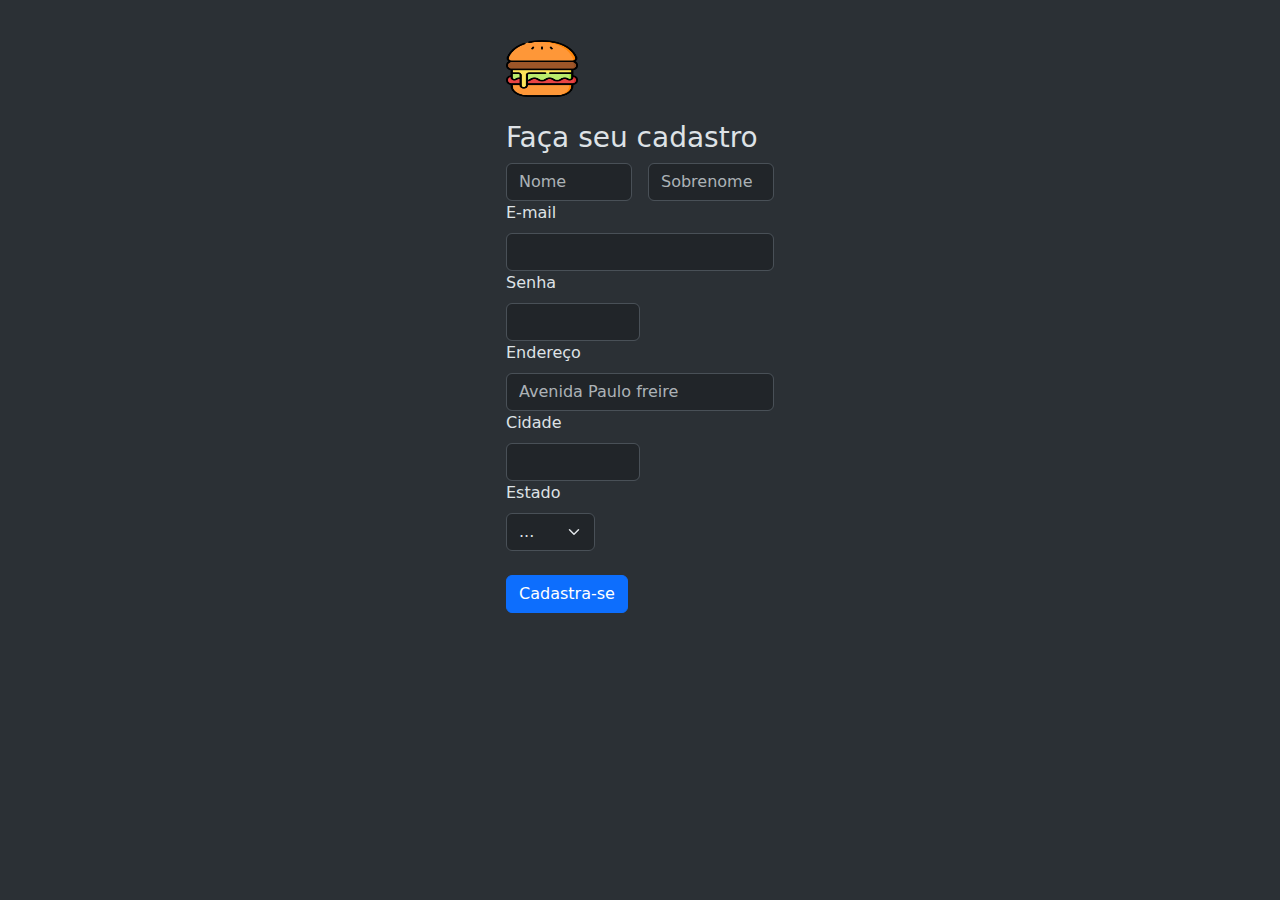
<file: cadastro/index.html>
<!DOCTYPE html>
<html lang="pt-BR" data-bs-theme="dark" >
<head>
    <meta charset="UTF-8">
    <meta name="viewport" content="width=device-width, initial-scale=1.0">
    <title>Cadastro</title>
    <link rel="icon" href="img/5216909.webp" type="image/x-icon">
    <link href="css/estilos.css" rel="stylesheet">
    <link href="https://cdn.jsdelivr.net/npm/bootstrap@5.3.3/dist/css/bootstrap.min.css" rel="stylesheet" integrity="sha384-QWTKZyjpPEjISv5WaRU9OFeRpok6YctnYmDr5pNlyT2bRjXh0JMhjY6hW+ALEwIH" crossorigin="anonymous">
</head>
<body class=" d-flax aling-items-center bg-body-tertiary py-4 h-100">
    <main class="w-100 m-auto form-conteiner">

        <form>

            <img src="img/hamburger.png" class="mb-4" height="57" width="72" >

            <h1 class="h3 fw-normal" >
              Faça seu cadastro
            </h1>
            <div class="row g-3">
                <div class="col">
                  <input type="text" class="form-control" placeholder="Nome" aria-label="Nome">
                </div>
                <div class="col">
                  <input type="text" class="form-control" placeholder="Sobrenome" aria-label="Sobrenome">
                </div>
              </div>

              <form class="row g-3">
                <div class="col-md-12">
                  <label for="inputEmail4" class="form-label">E-mail</label>
                  <input type="email" class="form-control" id="inputEmail4">
                </div>
                <div class="col-md-6">
                  <label for="inputPassword4" class="form-label">Senha</label>
                  <input type="password" class="form-control" id="inputPassword4">
                </div>
                <div class="col-12">
                  <label for="inputAddress" class="form-label">Endereço</label>
                  <input type="text" class="form-control" id="inputAddress" placeholder="Avenida Paulo freire">
                </div>
                
                <div class="col-md-6">
                  <label for="inputCity" class="form-label">Cidade</label>
                  <input type="text" class="form-control" id="inputCity">
                </div>
                <div class="col-md-4">
                  <label for="inputState" class="form-label">Estado</label>
                  <select id="inputState" class="form-select">
                    <option selected>...</option>
                    <option>AC</option>
                    <option>AL</option>
                    <option>AP</option>
                    <option>AM</option>
                    <option>BA</option>
                    <option>CE</option>
                    <option>DF</option>
                    <option>ES</option>
                    <option>GO</option>
                    <option>MA</option>
                    <option>MT</option>
                    <option>MS</option>
                    <option>MG</option>
                    <option>PA</option>
                    <option>PB</option>
                    <option>PR</option>
                    <option>PE</option>
                    <option>PI</option>
                    <option>RJ</option>  
                    <option>RN</option>
                    <option>RS</option>
                    <option>RO</option>   
                    <option>RR</option>
                    <option>SC</option>
                    <option>SP</option>
                    <option>SE</option>
                    <option>TO</option>

                  </select>
                </div>
              
                <div class="col-12 py-4">
                  <button type="submit" class="btn btn-primary">Cadastra-se</button>
                </div>
              </form>

        </form>


    </main>
</body>
</html>
</file>
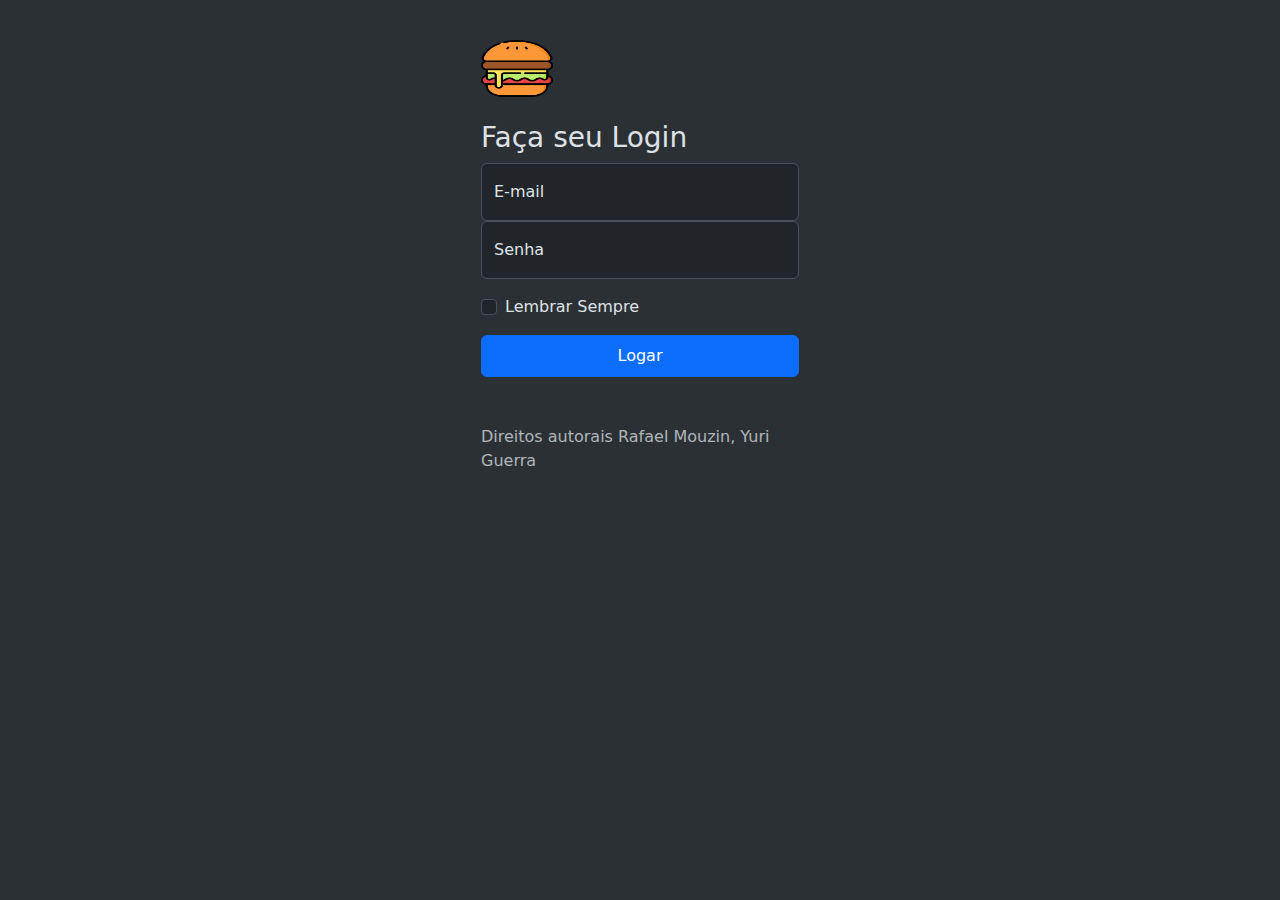
<file: login/login.html>
<!DOCTYPE html>
<html lang="pt-BR" data-bs-theme="dark" >
<head>
    <meta charset="UTF-8">
    <meta name="viewport" content="width=device-width, initial-scale=1.0">
    <title>Login</title>
    <link rel="icon" href="img/hamburger.png" type="image/x-icon">
    <link href="css/estilos.css" rel="stylesheet">
    <link href="https://cdn.jsdelivr.net/npm/bootstrap@5.3.3/dist/css/bootstrap.min.css" rel="stylesheet" integrity="sha384-QWTKZyjpPEjISv5WaRU9OFeRpok6YctnYmDr5pNlyT2bRjXh0JMhjY6hW+ALEwIH" crossorigin="anonymous">
</head>
<body class=" d-flax aling-items-center bg-body-tertiary py-4 h-100">
    <main class="w-100 m-auto form-conteiner">

        <form>

            <img src="img/hamburger.png" class="mb-4" height="57" width="72" >

            <h1 class="h3 fw-normal" >
              Faça seu Login  
            </h1>
                <div class="form-floating">
                    <input type="email" class="form-control" id="floatinginput"  placeholder="digite seu email"/>
                    <label for="floatinginput"> E-mail </label>
                </div>

                <div class="form-floating">
                    <input type="password" class="form-control" id="floatinginput"  placeholder="digite sUA senha"/>
                    <label for="floatinginput">Senha </label>
                </div>

                <div class="form-check text-start my-3">
                    <label>Lembrar Sempre</label>
                    <input type="checkbox" class="form-check-input" id="flexcheckdefault">
                </div>
                <button class="btn btn-primary w-100 py-2 ">
                Logar
                </button>
                <p class="text-body-secondary mt-5">Direitos autorais Rafael Mouzin, Yuri Guerra</p>




        </form>


    </main>
</body>
</html>
</file>
<file: cadastro/css/estilos.css>
.form-conteiner{


    max-width: 300px;
    padding: 1rem;
    
    
    
    
    
    
    
    }
</file>
<file: login/css/estilos.css>
html,body{


height: 100%




}



.form-conteiner{


max-width: 350px;
padding: 1rem;







}
</file>
